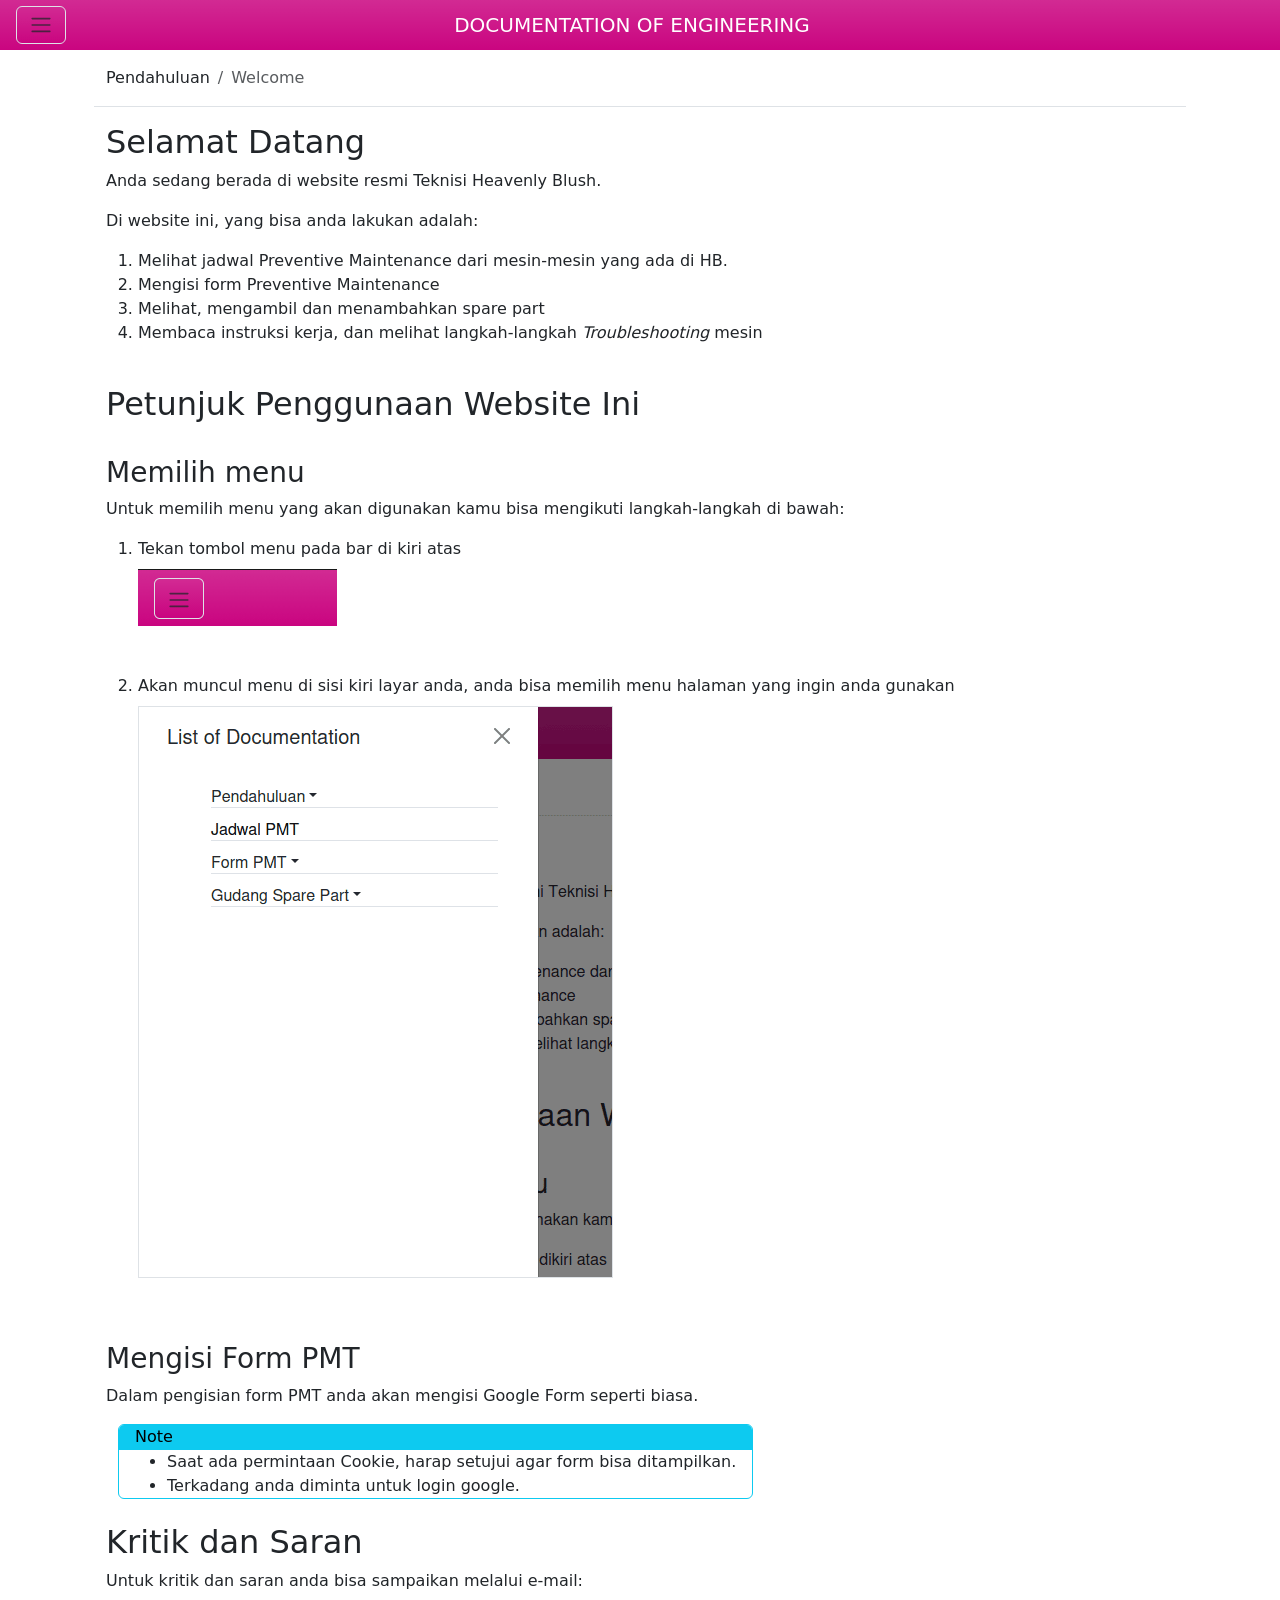
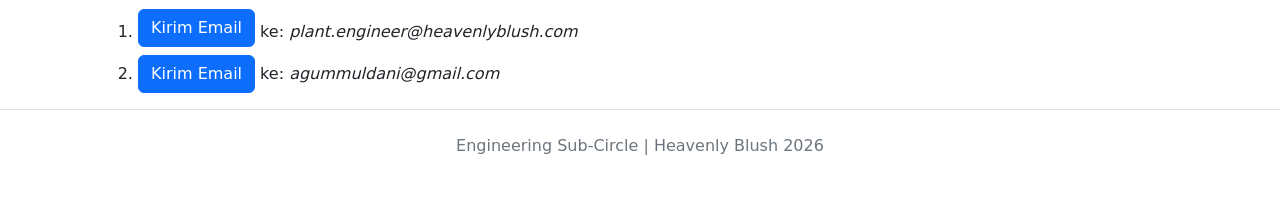
<file: index.html>
<!DOCTYPE html>
<html lang="en">

<head>
  <meta charset="UTF-8">
  <meta name="viewport" content="width=device-width, initial-scale=1.0">
  <title>Portal Teknisi - Documentation Of Engineering</title>
  <link rel="stylesheet" href="https://cdn.jsdelivr.net/npm/bootstrap@5.3.8/dist/css/bootstrap.min.css">
  <link rel="stylesheet" href="css/mystyle.css">
</head>

<body class="d-flex flex-column min-vh-100">
  <main class="flex-grow-1">

    <nav class="navbar header bg-gradient sticky-top">
      <button class="z-0 position-absolute btn ms-3 header bg-gradient border" type="button" data-bs-toggle="offcanvas"
        data-bs-target="#offcanvasExample" aria-controls="offcanvasExample">
        <span class="navbar-toggler-icon"></span>
      </button>
      <div class="container justify-content-center text-center">
        <p class="text-uppercase navbar-brand mb-0 h1 text-white text-wrap">Documentation Of Engineering</p>
      </div>
    </nav>
    <div class="container">
      <div class="offcanvas offcanvas-start" tabindex="-1" id="offcanvasExample"
        aria-labelledby="offcanvasExampleLabel">
        <div class="offcanvas-header">
          <h5 class="offcanvas-title" id="offcanvasExampleLabel">List of Documentation</h5>
          <button type="button" class="btn-close" data-bs-dismiss="offcanvas" aria-label="Close"></button>
        </div>
        <div class="offcanvas-body">
          <div class="container-fluid">
            <ul style="list-style-type: none">
              <li class="border-bottom mb-2 dropdown-toggle" data-bs-toggle="collapse" href="#pendahuluan-collapse"
                role="button" aria-expanded="false" aria-controls="pendahuluan-collapse">Pendahuluan</li>
              <ul class="collapse" id="pendahuluan-collapse" style="list-style-type: none">
                <li class="mb-2">
                  <a href="index.html">Welcome</a>
                </li>
                <li class="mb-2">
                  <a href="#petunjuk">Petunjuk</a>
                </li>
                <li class="mb-2">
                  <a href="#kritik">Kritik dan Saran</a>
                </li>
              </ul>


              <li class="border-bottom mb-2 dropdown-toggle" data-bs-toggle="collapse" href="#jadwal-collapse"
                role="button" aria-expanded="false" aria-controls="jadwal-collapse">Jadwal PMT</li>
              <ul class="collapse" id="jadwal-collapse" style="list-style-type: none">
                <li>
                  <p class="anchor mb-1 border-bottom" onclick="jadwal_pmt('pages/jadwal-pmt.html', 'Mei-2026')">Mei
                    2026
                  </p>
                </li>
              </ul>


              <li class="anchor border-bottom mb-2" onclick="list_pmt('pages/list-form-pmt.html')">Form PMT</li>

              <li class="border-bottom mb-2 dropdown-toggle" data-bs-toggle="collapse" href="#gudang-collapse"
                role="button" aria-expanded="false" aria-controls="gudang-collapse">Gudang Spare Part</li>
              <ul class="collapse" id="gudang-collapse" style="list-style-type: none">
                <li class="mb-2">
                  <p class="anchor mb-1 border-bottom"
                    onclick="list_sparepart('pages/sparepart/list.html', 'listsparepart')">Pencarian</p>
                </li>
                <li class="mb-2">
                  <p class="anchor mb-1 border-bottom" onclick="inputSparePart()">Item Baru</p>
                </li>
              </ul>

              <li class="border-bottom mb-2 dropdown-toggle" data-bs-toggle="collapse" href="#trouble-collapse"
                role="button" aria-expanded="false" aria-controls="trouble-collapse">Troubleshooting</li>
              <ul class="collapse" id="trouble-collapse" style="list-style-type: none">
                <li class="border-bottom mb-2 dropdown-toggle" data-bs-toggle="collapse" href="#pandan-collapse"
                  role="button" aria-expanded="false" aria-controls="pandan-collapse">Pandan</li>
                <ul class="collapse" id="pandan-collapse" style="list-style-type: none">
                  <li class="mb-2">
                    <p class="anchor mb-1 border-bottom"
                      onclick="troubleshooting('pages/troubleshooting/change_mech_seal.html')">Ganti Mechanical Seal
                      Centrifugal Pump Alva Lafal
                    </p>
                  </li>
                  <li class="mb-2">
                    <p class="anchor mb-1 border-bottom"
                      onclick="troubleshooting('pages/troubleshooting/change_mech_seal_scanima.html')">Ganti Mechanical
                      Seal Scanima</p>
                  </li>
                </ul>

                <li class="border-bottom mb-2 dropdown-toggle" data-bs-toggle="collapse" href="#Flamboyan-collapse"
                  role="button" aria-expanded="false" aria-controls="Flamboyan-collapse">Flamboyan</li>
                <ul class="collapse" id="Flamboyan-collapse" style="list-style-type: none;">
                  <li class="mb-2">
                    <p class="anchor mb-1 border-bottom"
                      onclick="troubleshooting('pages/troubleshooting/kerutan_lid.html')">Menghilangkan kerutan pada Lid
                    </p>
                  </li>
                  <li class="mb-2">
                    <p class="anchor mb-1 border-bottom"
                      onclick="troubleshooting('pages/troubleshooting/suhu_head_seal.html')">Berbagai trouble pada suhu
                      head seal</p>
                  </li>
                </ul>

                <li class="border-bottom mb-2 dropdown-toggle" data-bs-toggle="collapse" href="#Umum-collapse"
                  role="button" aria-expanded="false" aria-controls="Umum-collapse">Umum</li>
                <ul class="collapse" id="Umum-collapse" style="list-style-type: none;">
                  <li class="mb-2">
                    <p class="anchor mb-1 border-bottom"
                      onclick="troubleshooting('pages/troubleshooting/repair-foot-switch.html')">
                      Repair
                      Foot Switch</p>
                  </li>

                </ul>
              </ul>
              <li class="border-bottom mb-2 dropdown-toggle" data-bs-toggle="collapse" href="#artikel-collapse"
                role="button" aria-expanded="false" aria-controls="artikel-collapse">Knowledge Article</li>
              <ul class="collapse" id="artikel-collapse" style="list-style-type: none">
                <li class="mb-2">
                  <p class="anchor mb-1 border-bottom" onclick="knowledge('pages/knowledge/KA1.html')">Kenapa Gramasi
                    Yobase Granola Sering Berbeda Antara Nozzle 1 dan 2?</p>
                </li>
              </ul>

            </ul>
          </div>

        </div>

      </div>

      <!-- KONTEN -->
      <div class="container" id="konten">
        <div class="container mt-3 border-bottom">
          <nav aria-label="breadcrumb">
            <ol class="breadcrumb">
              <li class="breadcrumb-item" aria-current="page">Pendahuluan</li>
              <li class="breadcrumb-item active" aria-current="page">Welcome</li>
            </ol>
          </nav>
        </div>

        <div class="container mt-3">

          <h2>Selamat Datang</h2>
          <p>Anda sedang berada di website resmi Teknisi Heavenly Blush.</p>

          <p>Di website ini, yang bisa anda lakukan adalah:</p>
          <ol>
            <li>Melihat jadwal Preventive Maintenance dari mesin-mesin yang ada di HB.</li>
            <li>Mengisi form Preventive Maintenance</li>
            <li>Melihat, mengambil dan menambahkan spare part</li>
            <li>Membaca instruksi kerja, dan melihat langkah-langkah <em>Troubleshooting</em> mesin</li>
          </ol>

          <br>

          <h2 id="petunjuk">Petunjuk Penggunaan Website Ini</h2>

          <br>

          <h3>Memilih menu</h3>
          <p>Untuk memilih menu yang akan digunakan kamu bisa mengikuti langkah-langkah di bawah:</p>
          <ol>
            <li>Tekan tombol menu pada bar di kiri atas</li>
            <img src="asset/toggler-icon.png" class="img-fluid mb-5 mt-2" alt="tombol menu">

            <li>Akan muncul menu di sisi kiri layar anda, anda bisa memilih menu halaman yang ingin anda gunakan</li>
            <img src="asset/offcanvas.png" class="img-fluid mb-5 mt-2 border" alt="menu">

          </ol>

          <h3>Mengisi Form PMT</h3>
          <p>Dalam pengisian form PMT anda akan mengisi Google Form seperti biasa.</p>

          <div class="container">

            <div class="card border-info d-inline-block">
              <div class="card-header text-bg-info border-info py-0">
                Note
              </div>
              <div class="py-0 card-body">
                <figure class="mb-0">
                  <blockquote class="blockquote mb-0">
                    <ul>
                      <li class="fs-6">Saat ada permintaan Cookie, harap setujui agar form bisa ditampilkan.</li>
                      <li class="fs-6">Terkadang anda diminta untuk login google.</li>
                    </ul>
                  </blockquote>
                </figure>
              </div>
            </div>
          </div>

          <br>

          <h2 id="kritik">Kritik dan Saran</h2>
          <p>Untuk kritik dan saran anda bisa sampaikan melalui e-mail:</p>

          <ol>
            <li>
              <a href="mailto:plant.engineer@heavenlyblush.com" target="_blank"><button
                  class="btn btn-primary mb-2">Kirim
                  Email</button></a>
              ke: <em>plant.engineer@heavenlyblush.com</em>
            </li>
            <li>
              <a href="mailto:agummuldani@gmail.com" target="_blank"><button class="btn btn-primary">Kirim
                  Email</button></a>
              ke: <em>agummuldani@gmail.com</em>
            </li>
          </ol>
        </div>
      </div>
    </div>
  </main>

  <!-- FOOTER -->
  <div class="footer mt-auto py-3 container-fluid border-top text-center">
    <p class="p-2 text-secondary">Engineering Sub-Circle | Heavenly Blush 2026</p>
  </div>

  <script src="https://cdn.jsdelivr.net/npm/bootstrap@5.3.8/dist/js/bootstrap.bundle.min.js"></script>
  <script src="js/myscript.js"></script>
</body>

</html>
</file>
<file: css/mystyle.css>
.col-2 {
    background-color: #343131;
    color: #d4d4d4;
}

.header {
    background-color: #ca0580;
}

a:link {
    color: black;
    text-decoration: none;
}

a:hover {
    color: black;
    text-decoration: none;
}

a:visited {
    color: black;
    text-decoration: none;
}

.anchor:hover {
    cursor: pointer;
}

tr {
    font-size: 14px;
}
</file>
